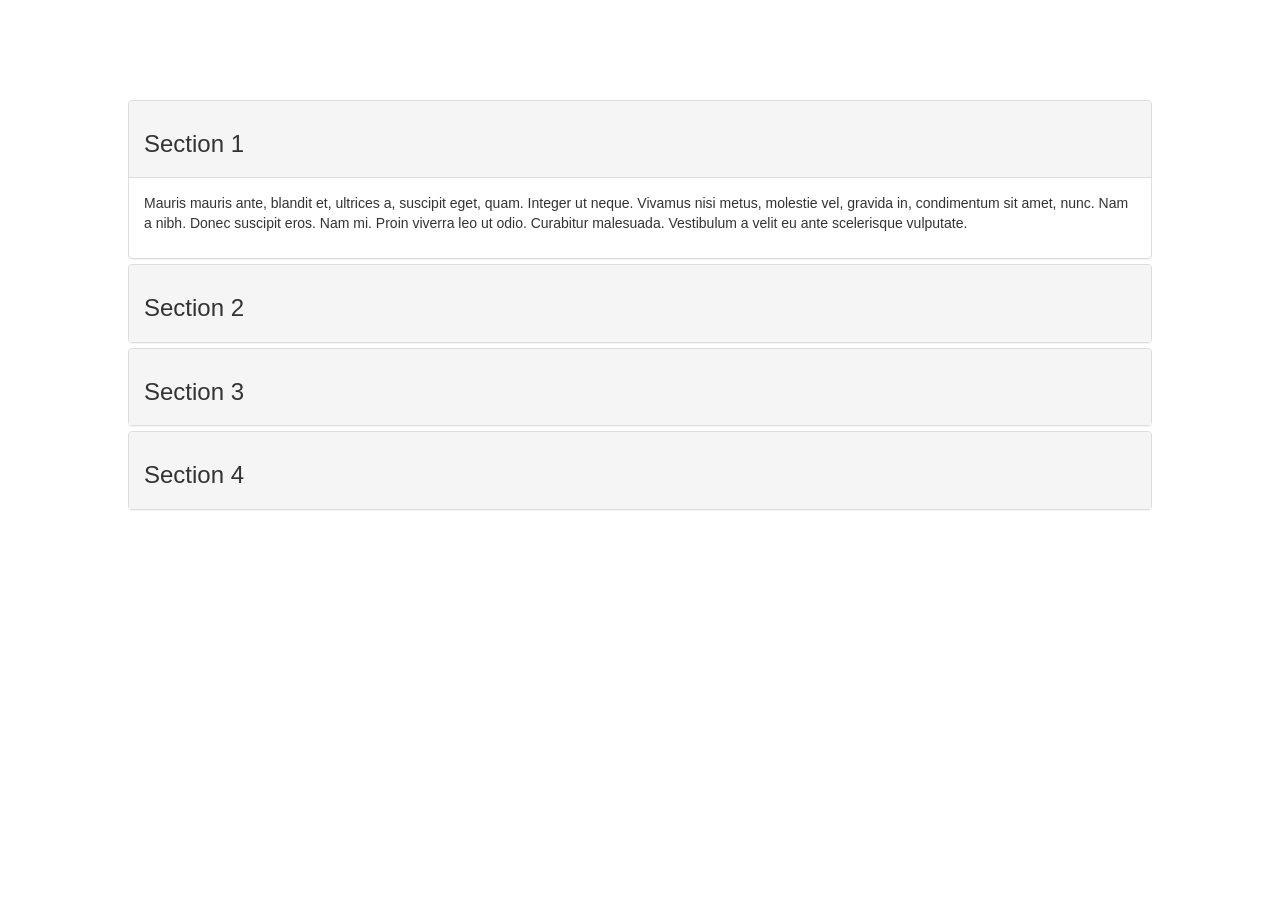
<file: exercise2.html>
<!DOCTYPE html>
<html>
<head>
  <meta name="viewport" content="width=device-width, initial-scale=1">
  <link rel="stylesheet" href="https://maxcdn.bootstrapcdn.com/bootstrap/3.3.7/css/bootstrap.min.css">
  <script src="https://ajax.googleapis.com/ajax/libs/jquery/3.3.1/jquery.min.js"></script>
  <script src="https://maxcdn.bootstrapcdn.com/bootstrap/3.3.7/js/bootstrap.min.js"></script>

  <style>
  #accordion {width: 80%; margin: 100px 10%}
  </style>
</head>

</head>

<body>

<div class="panel-group" id="accordion">
  <div class="panel panel-default">
    <div class="panel-heading">
      <h4 class="panel-title">
        <a data-toggle="collapse" data-parent="#accordion" href="#collapse1">
          <h3 class="mb-0">Section 1</h3>
        </a>
      </h4>
    </div>
    <div id="collapse1" class="panel-collapse collapse in">
      <div class="panel-body">
          <p>
            Mauris mauris ante, blandit et, ultrices a, suscipit eget, quam. Integer
            ut neque. Vivamus nisi metus, molestie vel, gravida in, condimentum sit
            amet, nunc. Nam a nibh. Donec suscipit eros. Nam mi. Proin viverra leo ut
            odio. Curabitur malesuada. Vestibulum a velit eu ante scelerisque vulputate.
         </p>
      </div>
    </div>
  </div>
  <div class="panel panel-default">
    <div class="panel-heading">
      <h4 class="panel-title">
        <a data-toggle="collapse" data-parent="#accordion" href="#collapse2">
          <h3 class="mb-0">Section 2</h3>
        </a>
    </div>
    <div id="collapse2" class="panel-collapse collapse">
      <div class="panel-body">
        <p>
            Sed non urna. Donec et ante. Phasellus eu ligula. Vestibulum sit amet
            purus. Vivamus hendrerit, dolor at aliquet laoreet, mauris turpis porttitor
            velit, faucibus interdum tellus libero ac justo. Vivamus non quam. In
            suscipit faucibus urna.
        </p>

      </div>
    </div>
  </div>
  <div class="panel panel-default">
    <div class="panel-heading">
      <h4 class="panel-title">
        <a data-toggle="collapse" data-parent="#accordion" href="#collapse3">
          <h3 class="mb-0">Section 3</h3>
        </a>
      </h4>
    </div>
    <div id="collapse3" class="panel-collapse collapse">
      <div class="panel-body">
        <p>
            Nam enim risus, molestie et, porta ac, aliquam ac, risus. Quisque lobortis.
            Phasellus pellentesque purus in massa. Aenean in pede. Phasellus ac libero
            ac tellus pellentesque semper. Sed ac felis. Sed commodo, magna quis
            lacinia ornare, quam ante aliquam nisi, eu iaculis leo purus venenatis dui.
        </p>
        <ul>
            <li>List item one</li>
            <li>List item two</li>
            <li>List item three</li>
        </ul>

      </div>
    </div>
  </div>
  <div class="panel panel-default">
    <div class="panel-heading">
      <h4 class="panel-title">
        <a data-toggle="collapse" data-parent="#accordion" href="#collapse4">
          <h3 class="mb-0">Section 4</h3>
        </a>
      </h4>
    </div>
    <div id="collapse4" class="panel-collapse collapse">
      <div class="panel-body">
        <p>
            Cras dictum. Pellentesque habitant morbi tristique senectus et netus
            et malesuada fames ac turpis egestas. Vestibulum ante ipsum primis in
            faucibus orci luctus et ultrices posuere cubilia Curae; Aenean lacinia
            mauris vel est.
        </p>
        <p>
            Suspendisse eu nisl. Nullam ut libero. Integer dignissim consequat lectus.
            Class aptent taciti sociosqu ad litora torquent per conubia nostra, per
            inceptos himenaeos.
        </p>
      </div>
    </div>
  </div>

</div>
    
    
    
    
    
    
    
    
</body>
</html>
</file>
